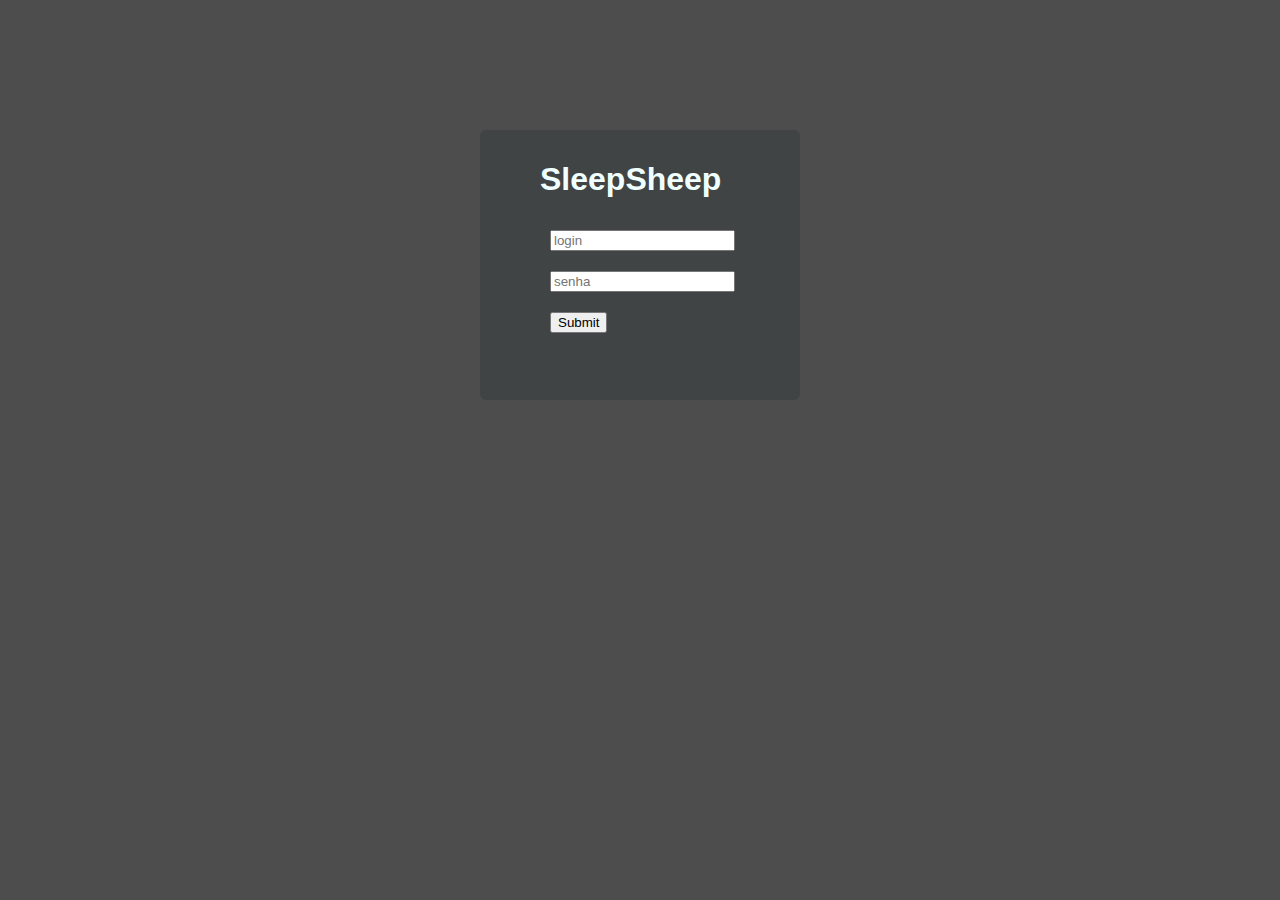
<file: meu prjeto/index.html>
<!DOCTYPE html>
<html>
<head>
    <meta charset="UTF-8" />
    <link rel="stylesheet" href="front_end.css">
    <title>sleepsheepy</title>
</head>
<body>
  <div style="width: 300px; height: 250px; border: 2px solid rgb(77, 77, 77); padding: 10px; border-radius: 8px; ">
    <form action="">
 <h1>SleepSheep</h1>
      <input type="text" placeholder="login" id="login">
      <input type="password" placeholder="senha" id="senha">
      <input type="submit" onclick="logar(); return false">
    </form>
  </div>
    <script>

      function logar(){

           var login = document.getElementById('login').value;
           var senha = document.getElementById('senha').value;


           if(login == "1234" && senha == "1234"){
             alert('sucesso');
             location.href = "home.html";
           }else{
                alert('usuario ou senha incorretos');
           }



           }

    </script>
  
</body>
</html>
</file>
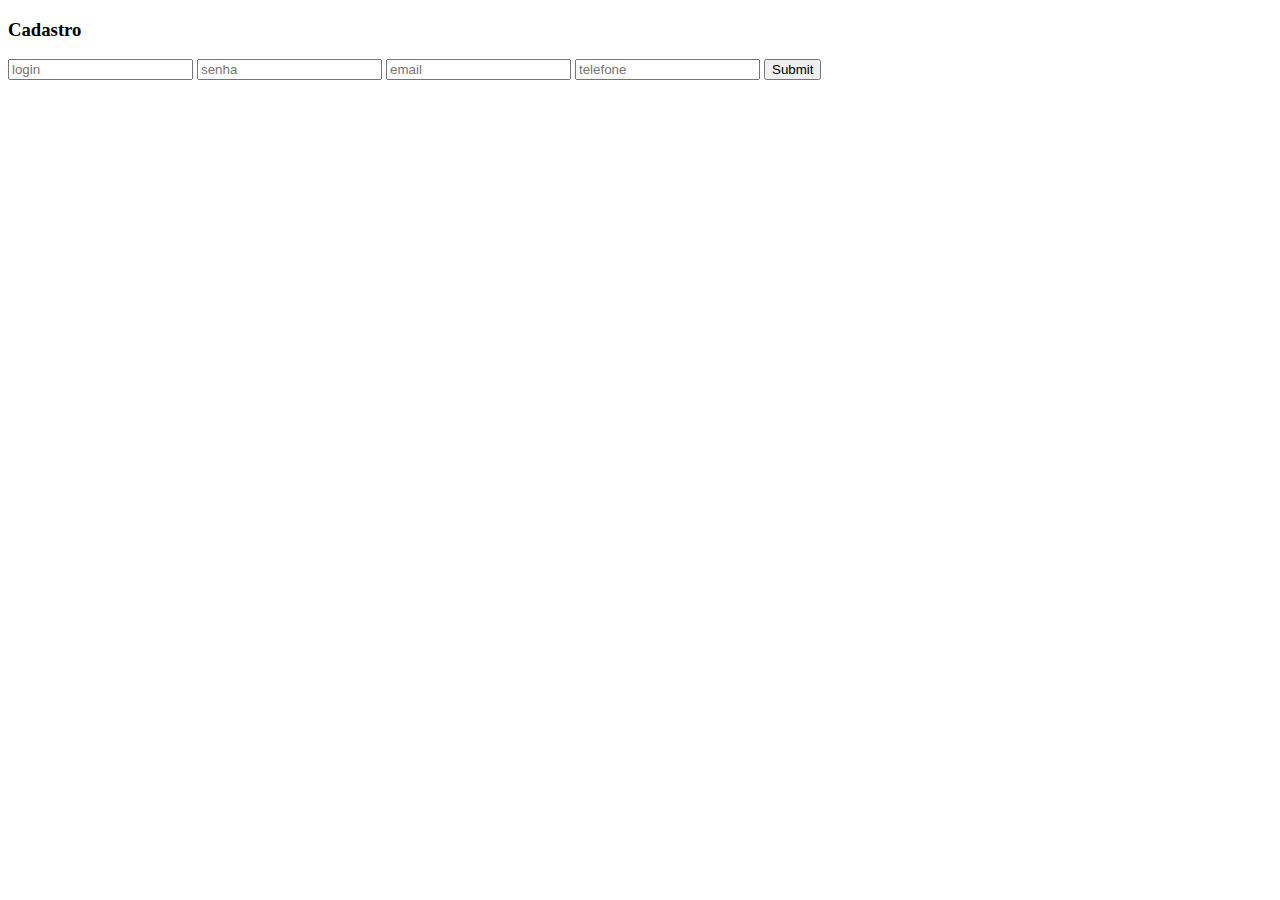
<file: Untitled-2.html>
<!DOCTYPE html>
<html>
<head>
    <meta charset="UTF-8" />
    <title>title</title>
</head>
<body>
    <form>
    <h3>Cadastro</h3>
     <input type="text" placeholder="login" id="login">
     <input type="password" placeholder="senha" id="senha">
     <input type="email" placeholder="email" id="email">
     <input type="telephone" placeholder="telefone" id="tele">
     <input type="submit" onclick="logar()"; return false>
    </form>
</body>
</html>
</file>
<file: meu prjeto/front_end.css>
body{
    background-color: rgb(77, 77, 77);

    display:  flex;
    justify-content:center;
    align-items: center;
}

div{   
    margin-top: 120px;
    color: azure; 
    background-color:rgb(64, 68, 68) ;
    display:  flex;
    justify-content:center;
}

h1{
    font-family: sans-serif;
}

input{
    margin: 10px;
}
form{
    height: 300px;
    width: 200px;
}
</file>
